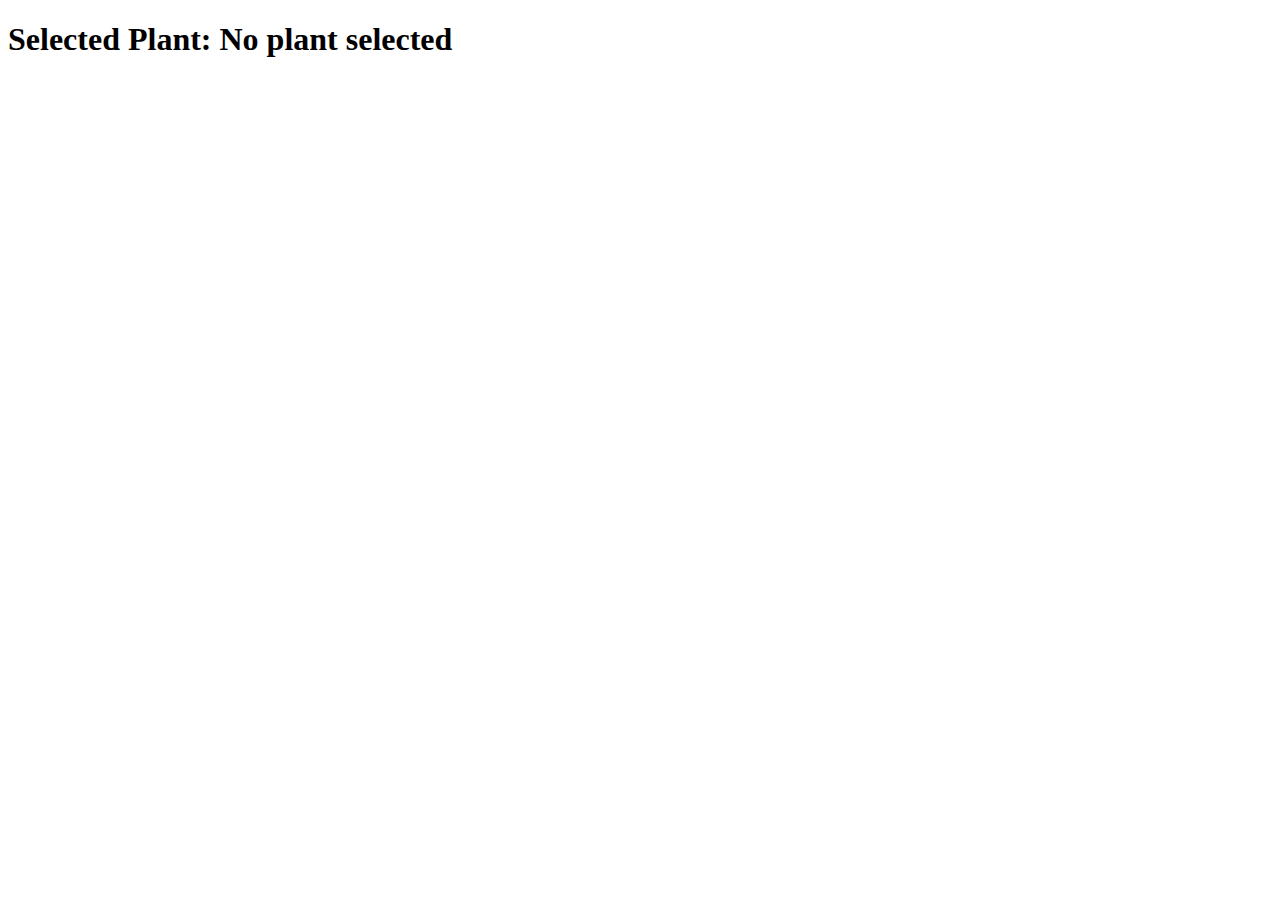
<file: plantDetails.html>
<!DOCTYPE html>
<html lang="en">
<head>
    <meta charset="UTF-8">
    <meta name="viewport" content="width=device-width, initial-scale=1.0">
    <title>Plant Details</title>
</head>
<body>
    <h1 id="plant-name">Selected Plant: </h1>

    <script>
        // Retrieve the selected plant name from local storage
        const selectedPlant = localStorage.getItem('selectedPlant');

        // Display the selected plant name on the page
        const plantNameElement = document.getElementById('plant-name');
        plantNameElement.textContent += selectedPlant ? selectedPlant : 'No plant selected';
    </script>
</body>
</html>
</file>
